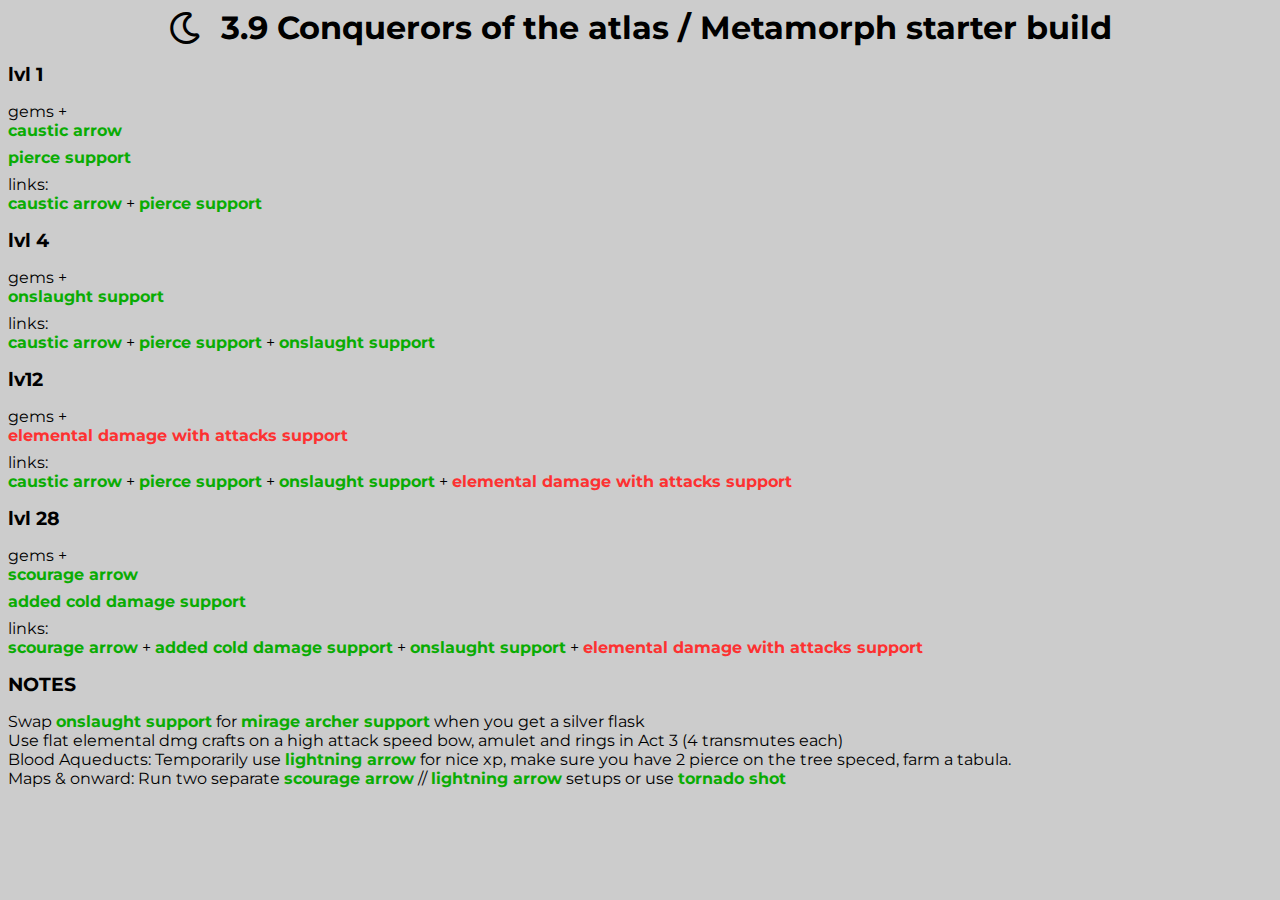
<file: index.html>
<!DOCTYPE html>
<html>
  <head>
    <meta charset="UTF-8">
    <meta name="viewport" content="width=device-width, initial-scale=1.0">
    <meta http-equiv="X-UA-Compatible" content="ie=edge">
    <title>starter build</title>
    <style></style>
    <link
      href="https://fonts.googleapis.com/css?family=Montserrat&display=swap"
      rel="stylesheet"
    />
    <link rel="stylesheet" href="https://cdnjs.cloudflare.com/ajax/libs/font-awesome/5.11.2/css/all.css"/>
    <link rel="stylesheet" href="main.css" />
  </head>
  <body id="preview">
    <h1 class="code-line headline" data-line-start="0" data-line-end="1"> 
        <i class="light icon far fa-sun invisible"invisible"></i> <i class="dark icon far fa-moon"></i><a id="39_Conquerors_of_the_atlas__Metamorph_starter_build_0"></a>3.9
      Conquerors of the atlas / Metamorph starter build
      
    </h1>
    <h3 class="code-line" data-line-start="2" data-line-end="3">
      <a id="lvl_1_2"></a>lvl 1
    </h3>
    <p class="has-line-data" data-line-start="3" data-line-end="4">gems +</p>
    <ul>
      <li class="has-line-data" data-line-start="4" data-line-end="5">
        <strong>caustic arrow</strong>
      </li>
      <li class="has-line-data" data-line-start="5" data-line-end="7">
        <strong>pierce support</strong>
      </li>
    </ul>
    <p class="has-line-data" data-line-start="7" data-line-end="9">
      links:<br />
      <strong>caustic arrow</strong> + <strong>pierce support</strong>
    </p>
    <h3 class="code-line" data-line-start="10" data-line-end="11">
      <a id="lvl_4_10"></a>lvl 4
    </h3>
    <p class="has-line-data" data-line-start="11" data-line-end="12">gems +</p>
    <ul>
      <li class="has-line-data" data-line-start="12" data-line-end="14">
        <strong>onslaught support</strong>
      </li>
    </ul>
    <p class="has-line-data" data-line-start="14" data-line-end="16">
      links:<br />
      <strong>caustic arrow</strong> + <strong>pierce support</strong> +
      <strong>onslaught support</strong>
    </p>
    <h3 class="code-line" data-line-start="17" data-line-end="18">
      <a id="lv12_17"></a>lv12
    </h3>
    <p class="has-line-data" data-line-start="18" data-line-end="19">gems +</p>
    <ul>
      <li class="has-line-data" data-line-start="19" data-line-end="21">
        <strong>elemental damage with attacks support</strong>
      </li>
    </ul>
    <p class="has-line-data" data-line-start="21" data-line-end="23">
      links:<br />
      <strong>caustic arrow</strong> + <strong>pierce support</strong> +
      <strong>onslaught support</strong> +
      <strong>elemental damage with attacks support</strong>
    </p>
    <h3 class="code-line" data-line-start="23" data-line-end="24">
      <a id="lvl_28_23"></a>lvl 28
    </h3>
    <p class="has-line-data" data-line-start="25" data-line-end="26">gems +</p>
    <ul>
      <li class="has-line-data" data-line-start="26" data-line-end="27">
        <strong>scourage arrow</strong>
      </li>
      <li class="has-line-data" data-line-start="27" data-line-end="29">
        <strong>added cold damage support</strong>
      </li>
    </ul>
    <p class="has-line-data" data-line-start="29" data-line-end="31">
      links:<br />
      <strong>scourage arrow</strong> +
      <strong>added cold damage support</strong> +
      <strong>onslaught support</strong> +
      <strong>elemental damage with attacks support</strong>
    </p>
    <h3 class="code-line" data-line-start="32" data-line-end="33">
      <a id="NOTES_32"></a>NOTES
    </h3>
    <p class="has-line-data" data-line-start="34" data-line-end="38">
      Swap <strong>onslaught support</strong> for
      <strong>mirage archer support</strong> when you get a silver flask<br />
      Use flat elemental dmg crafts on a high attack speed bow, amulet and rings
      in Act 3 (4 transmutes each)<br />
      Blood Aqueducts: Temporarily use <strong>lightning arrow</strong> for nice
      xp, make sure you have 2 pierce on the tree speced, farm a tabula.<br />
      Maps &amp; onward: Run two separate <strong>scourage arrow</strong> //
      <strong>lightning arrow</strong> setups or use
      <strong>tornado shot</strong>
    </p>
    <script src="script.js"></script>
  </body>
</html>
</file>
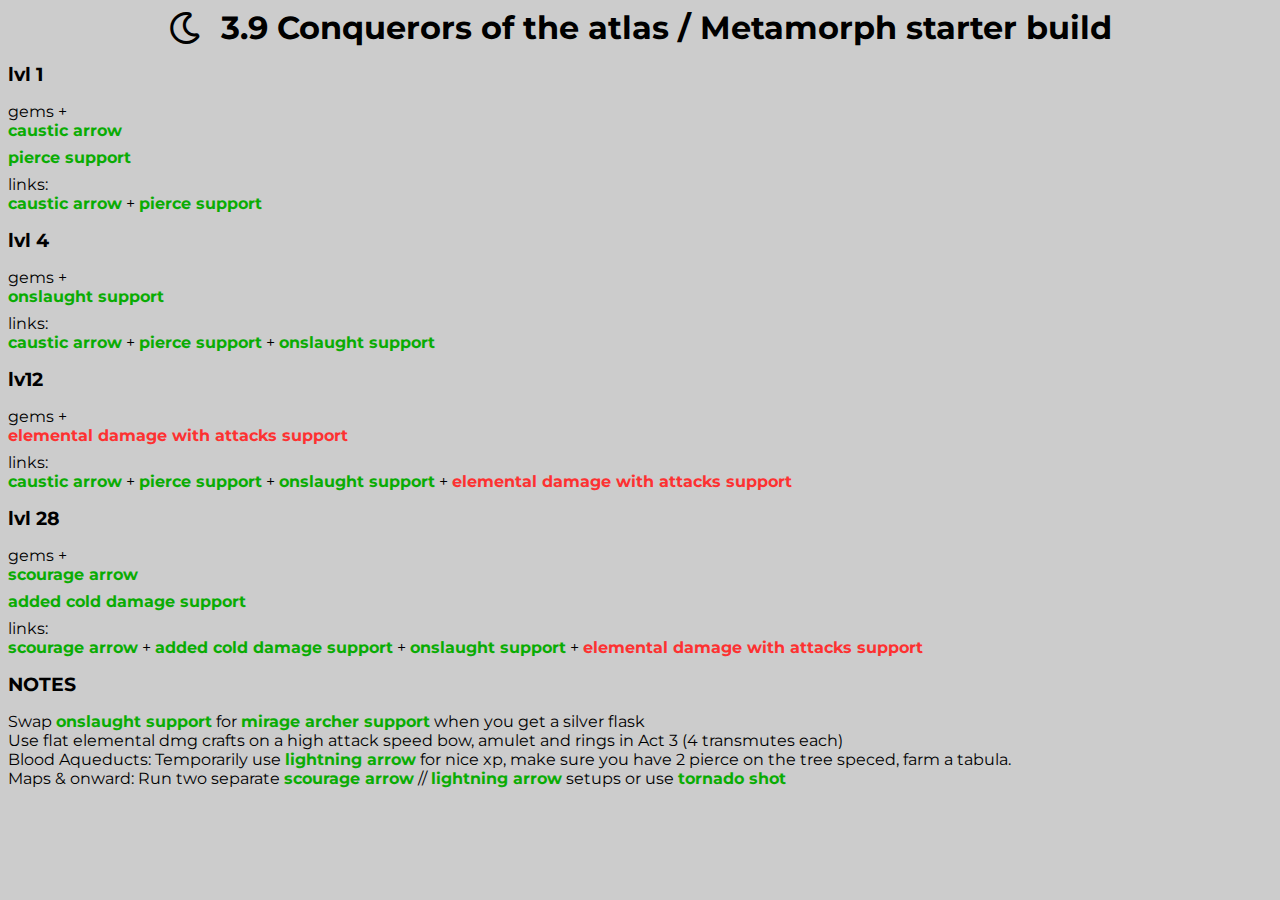
<file: leveling-3.9.html>
<!DOCTYPE html>
<html>
  <head>
    <meta charset="utf-8" />
    <title>leveling blight.md</title>
    <style></style>
    <link
      href="https://fonts.googleapis.com/css?family=Montserrat&display=swap"
      rel="stylesheet"
    />
    <link rel="stylesheet" href="https://cdnjs.cloudflare.com/ajax/libs/font-awesome/5.11.2/css/all.css"/>
    <link rel="stylesheet" href="main.css" />
  </head>
  <body id="preview">
    <h1 class="code-line headline" data-line-start="0" data-line-end="1"> 
        <i class="light icon far fa-sun invisible"invisible"></i> <i class="dark icon far fa-moon"></i><a id="39_Conquerors_of_the_atlas__Metamorph_starter_build_0"></a>3.9
      Conquerors of the atlas / Metamorph starter build
      
    </h1>
    <h3 class="code-line" data-line-start="2" data-line-end="3">
      <a id="lvl_1_2"></a>lvl 1
    </h3>
    <p class="has-line-data" data-line-start="3" data-line-end="4">gems +</p>
    <ul>
      <li class="has-line-data" data-line-start="4" data-line-end="5">
        <strong>caustic arrow</strong>
      </li>
      <li class="has-line-data" data-line-start="5" data-line-end="7">
        <strong>pierce support</strong>
      </li>
    </ul>
    <p class="has-line-data" data-line-start="7" data-line-end="9">
      links:<br />
      <strong>caustic arrow</strong> + <strong>pierce support</strong>
    </p>
    <h3 class="code-line" data-line-start="10" data-line-end="11">
      <a id="lvl_4_10"></a>lvl 4
    </h3>
    <p class="has-line-data" data-line-start="11" data-line-end="12">gems +</p>
    <ul>
      <li class="has-line-data" data-line-start="12" data-line-end="14">
        <strong>onslaught support</strong>
      </li>
    </ul>
    <p class="has-line-data" data-line-start="14" data-line-end="16">
      links:<br />
      <strong>caustic arrow</strong> + <strong>pierce support</strong> +
      <strong>onslaught support</strong>
    </p>
    <h3 class="code-line" data-line-start="17" data-line-end="18">
      <a id="lv12_17"></a>lv12
    </h3>
    <p class="has-line-data" data-line-start="18" data-line-end="19">gems +</p>
    <ul>
      <li class="has-line-data" data-line-start="19" data-line-end="21">
        <strong>elemental damage with attacks support</strong>
      </li>
    </ul>
    <p class="has-line-data" data-line-start="21" data-line-end="23">
      links:<br />
      <strong>caustic arrow</strong> + <strong>pierce support</strong> +
      <strong>onslaught support</strong> +
      <strong>elemental damage with attacks support</strong>
    </p>
    <h3 class="code-line" data-line-start="23" data-line-end="24">
      <a id="lvl_28_23"></a>lvl 28
    </h3>
    <p class="has-line-data" data-line-start="25" data-line-end="26">gems +</p>
    <ul>
      <li class="has-line-data" data-line-start="26" data-line-end="27">
        <strong>scourage arrow</strong>
      </li>
      <li class="has-line-data" data-line-start="27" data-line-end="29">
        <strong>added cold damage support</strong>
      </li>
    </ul>
    <p class="has-line-data" data-line-start="29" data-line-end="31">
      links:<br />
      <strong>scourage arrow</strong> +
      <strong>added cold damage support</strong> +
      <strong>onslaught support</strong> +
      <strong>elemental damage with attacks support</strong>
    </p>
    <h3 class="code-line" data-line-start="32" data-line-end="33">
      <a id="NOTES_32"></a>NOTES
    </h3>
    <p class="has-line-data" data-line-start="34" data-line-end="38">
      Swap <strong>onslaught support</strong> for
      <strong>mirage archer support</strong> when you get a silver flask<br />
      Use flat elemental dmg crafts on a high attack speed bow, amulet and rings
      in Act 3 (4 transmutes each)<br />
      Blood Aqueducts: Temporarily use <strong>lightning arrow</strong> for nice
      xp, make sure you have 2 pierce on the tree speced, farm a tabula.<br />
      Maps &amp; onward: Run two separate <strong>scourage arrow</strong> //
      <strong>lightning arrow</strong> setups or use
      <strong>tornado shot</strong>
    </p>
    <script src="script.js"></script>
  </body>
</html>
</file>
<file: main.css>
* {
  margin: 0;
  padding: 0;
  box-sizing: border-box;
}

h1 {
  user-select: none;
}

h3 {
  margin: 1rem 0;
}

li {
  margin-bottom: 0.5rem;
}

.icon {
  font-size: 1em;
  color: black;
  cursor: pointer;
  margin-right: 20px;
}

body {
  background: #ccc;
  font-family: "Montserrat", sans-serif;
  padding: 0.5rem;
}

ul {
  list-style: none;
}

.green {
  color: rgb(10, 172, 4);
}

.blue {
  color: blue;
}

.red {
  color: rgb(253, 49, 49);
}

.invisible {
  display: none;
}

.darkmode {
  background: black;
  filter: invert(1) hue-rotate(180deg);
}

.headline {
  display: flex;
  justify-content: center;
  align-items: center;
}
</file>
